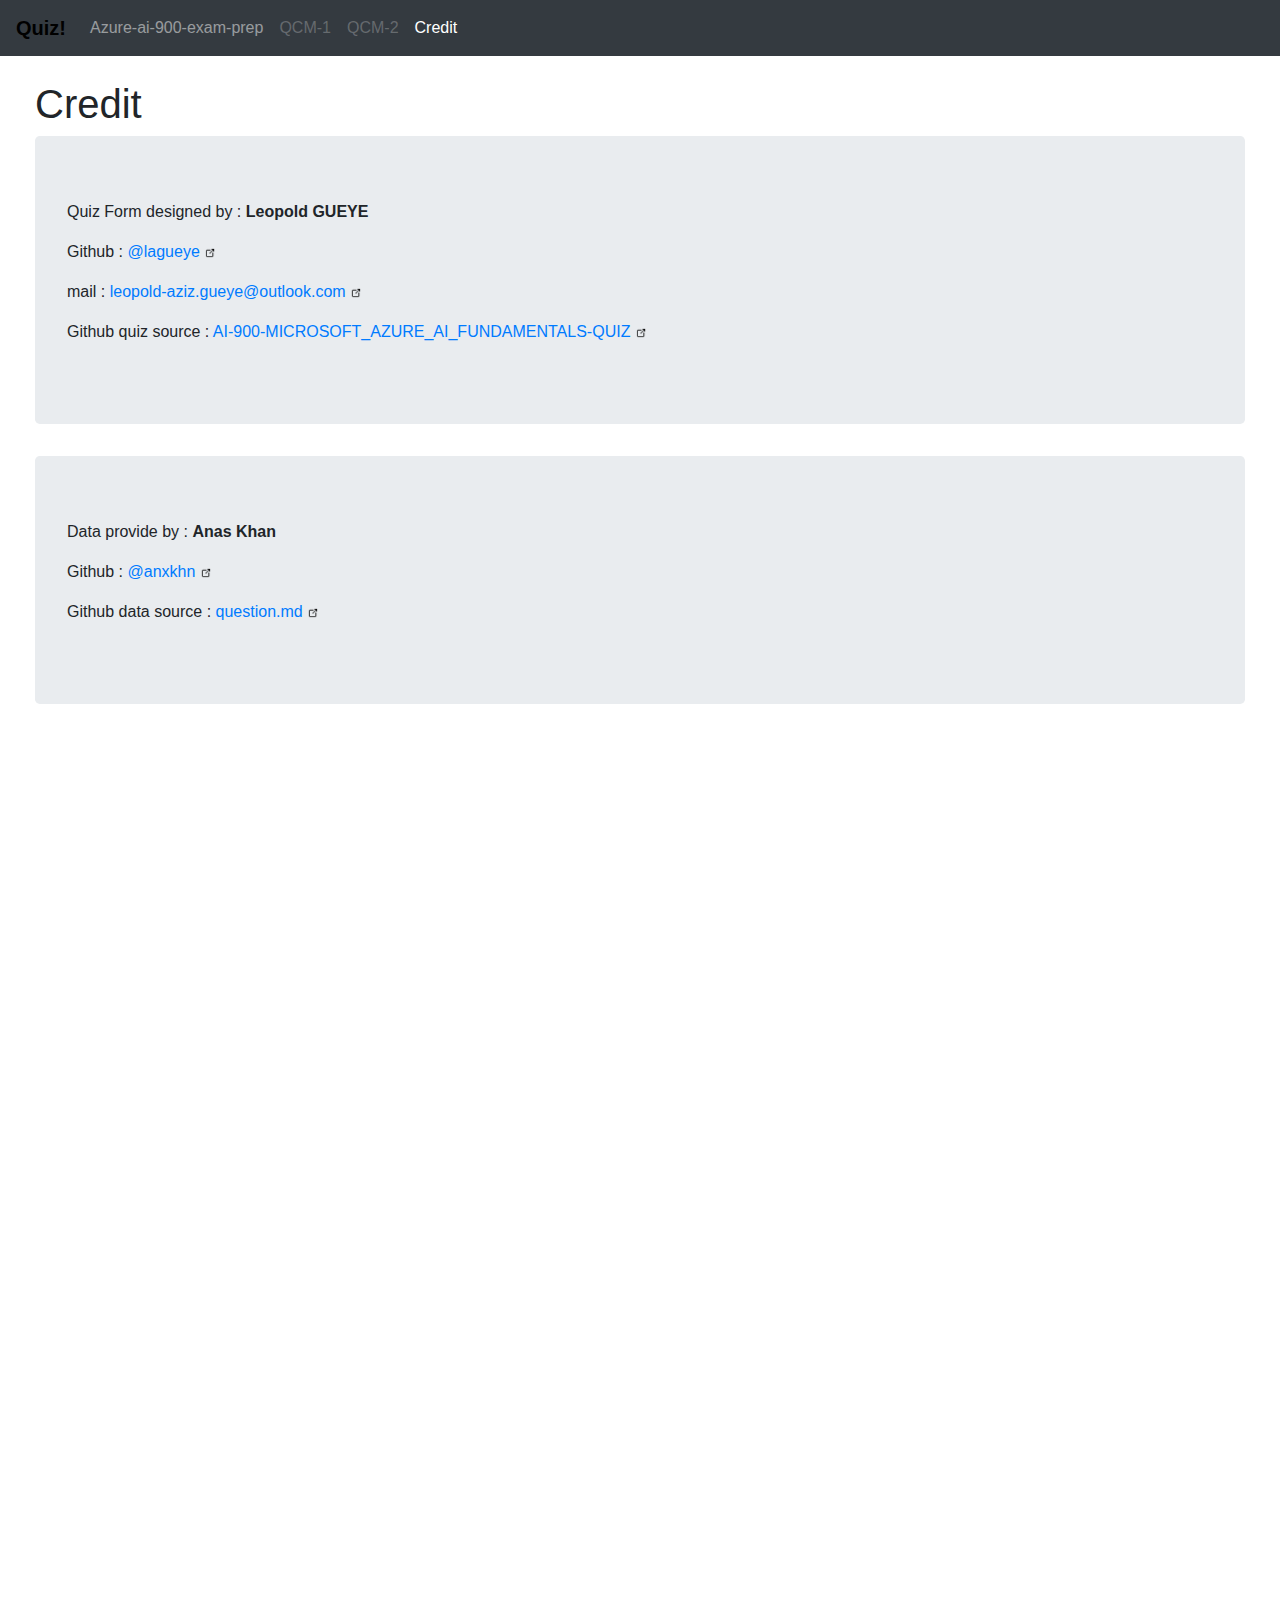
<file: credit.html>
<!DOCTYPE html>
<html lang="en">
<head>
    <title>QCM Generator</title>
    <meta charset="UTF-8">
    <meta name="viewport" content="width=device-width, initial-scale=1.0">
	<link rel="stylesheet" href="./sources/css/bootstrap.min.css">
	<link rel="stylesheet" href="./sources/css/qcm.css">
	<script src="./sources/js/jquery.slim.min.js"></script>
	<script src="./sources/js/popper.min.js"></script>
	<script src="./sources/js/bootstrap.bundle.min.js"></script>
</head>
<body style="height:1500px">
	
	<nav class="navbar navbar-expand-sm bg-dark navbar-dark fixed-top">
		<span class="navbar-brand" style="color: black;"><b>Quiz!</b></span>
		<ul class="navbar-nav ">
			<li class="nav-item ">
				<a class="nav-link" href="index.html">Azure-ai-900-exam-prep</a>
			</li>
			<li class="nav-item ">
				<a class="nav-link disabled" href="#">QCM-1</a>
			</li>
			<li class="nav-item">
				<a class="nav-link disabled" href="#">QCM-2</a>
			</li>
			<li class="nav-item">
				<a class="nav-link active" href="credit.html">Credit</a>
			</li>
		</ul>
	</nav>
	
	<div class="container-fluid" style="margin-top:80px">		
		<h1>Credit</h1>
		
		<div class="row">		
			<div class="col-sm-12">
				<div class="jumbotron" id="githubForm">
					<p>Quiz Form designed by : <b>Leopold GUEYE</b></p>
					<p>Github : <a href="https://github.com/lagueye" target="_blank" class="external-link">@lagueye <img src="sources/icon/new_tab.png" alt="new window" style="width:12px;height:12px;"></a></p>
					<p>mail : <a href="mailto:leopold-aziz.gueye@outlook.com">leopold-aziz.gueye@outlook.com <img src="sources/icon/new_tab.png" alt="new window" style="width:12px;height:12px;"></a></p>
					<p>Github quiz source : <a href="https://github.com/lagueye/AI-900-MICROSOFT_AZURE_AI_FUNDAMENTALS-QUIZ" target="_blank">AI-900-MICROSOFT_AZURE_AI_FUNDAMENTALS-QUIZ <img src="sources/icon/new_tab.png" alt="new window" style="width:12px;height:12px;"></a></p>
				</div>
				<div class="jumbotron" id="githubData">
					<p>Data provide by : <b>Anas Khan</b></p>
					<p>Github : <a href="https://github.com/anxkhn" target="_blank">@anxkhn <img src="sources/icon/new_tab.png" alt="new window" style="width:12px;height:12px;"></a></p>
					<p>Github data source : <a href="https://github.com/anxkhn/azure-ai-900-exam-prep/blob/main/questions.md" target="_blank">question.md <img src="sources/icon/new_tab.png" alt="new window" style="width:12px;height:12px;"></a></p>
				</div>			
			</div>	
		</div>
	</div>

</body>
</html>
</file>
<file: sources/css/qcm.css>
body {
	font-family: Arial, sans-serif;
	margin: 20px;
	line-height: 1.5;
}

.question-container {
	text-align: center;
	margin-bottom: 20px;
	border: 1px solid #ccc;
	border-radius: 15px;
	padding: 20px;
	border-radius: 5px;
	transition: background-color 0.3s;
	position: relative;
	z-index: 0;
	background-color: #2D3748;			
	color: white;
}
.question-num {
	background-color: black;
	border-radius: 15px;
	color: white;
	cursor: pointer;
	display: inline-block;
	font-family: 'Source Sans Pro Topnav', sans-serif;
	//font-family: "Segoe UI", Arial, sans-serif;
	font-size: 24px;	
	margin-bottom: 10px;
	max-width: 240px;	
	padding: 0 10px;	
}
.question-title {
	font-weight: bold;
	margin-bottom: 20px;
}
.answer-option {
	//margin-left: 20px;
	position: relative;
	font-family: 'Source Sans Pro Topnav', sans-serif;
	background-color: rgba(255,255,255,0.1);
	color: #fff;
	border-radius: 5px;
	width: 100%;
	max-width: 650px !important;
	padding: 8px 16px;	
	margin: auto;
	margin-bottom: 4px;
	font-size: 16px;
	text-align: left;
	cursor: pointer;
}
.answer-option [type=radio] {
	position: absolute;
	top: 33%;
}
.answer-option label {
	display: inline-block;
	margin-left: 16px;
	margin-left: 29px;
	cursor: pointer;
}
.image,.explanationImage {
	margin-bottom: 10px;
}

.result {
	margin-top: 10px;
	font-weight: bold;
}
.explanation, .reference, .explanationImage {
	margin-top: 10px;
	color: #555;
	display: none; 
}
.explanation.show, .reference.show, .explanationImage.show {
	display: block;
}
.validate-button {
	margin-top: 10px;
}

/** Toast **/
div.toast {
	position: fixed;
	bottom: 0;
	right: 0;
	width: 300px;
	height: 200px;
	border: 3px solid red;
}
div.sticky {
	position: fixed;
	bottom: 10px;
	right: 32px;
	//width: 15%;
}
div.statistique {
	margin-top: 5px;
	padding: 5px;
	position: fixed;
	right: 32px;
	width: 15%;
	height: 300px;
	border: 3px solid #73AD21;
}
div.statistiqueDetail {
	margin-top: 20px;
	padding: 5px;
	padding-top: 10px;
	position: fixed;
	//right: 32px;
	//width: 15%;
	//height: 200px;
	//border: 3px solid red;
}

/** popover */
.popover-body .list-group{
	max-height: 300px;
	overflow-y: auto;
}
.popover-body a, .sticky a {
	text-decoration:none;
}
</file>
